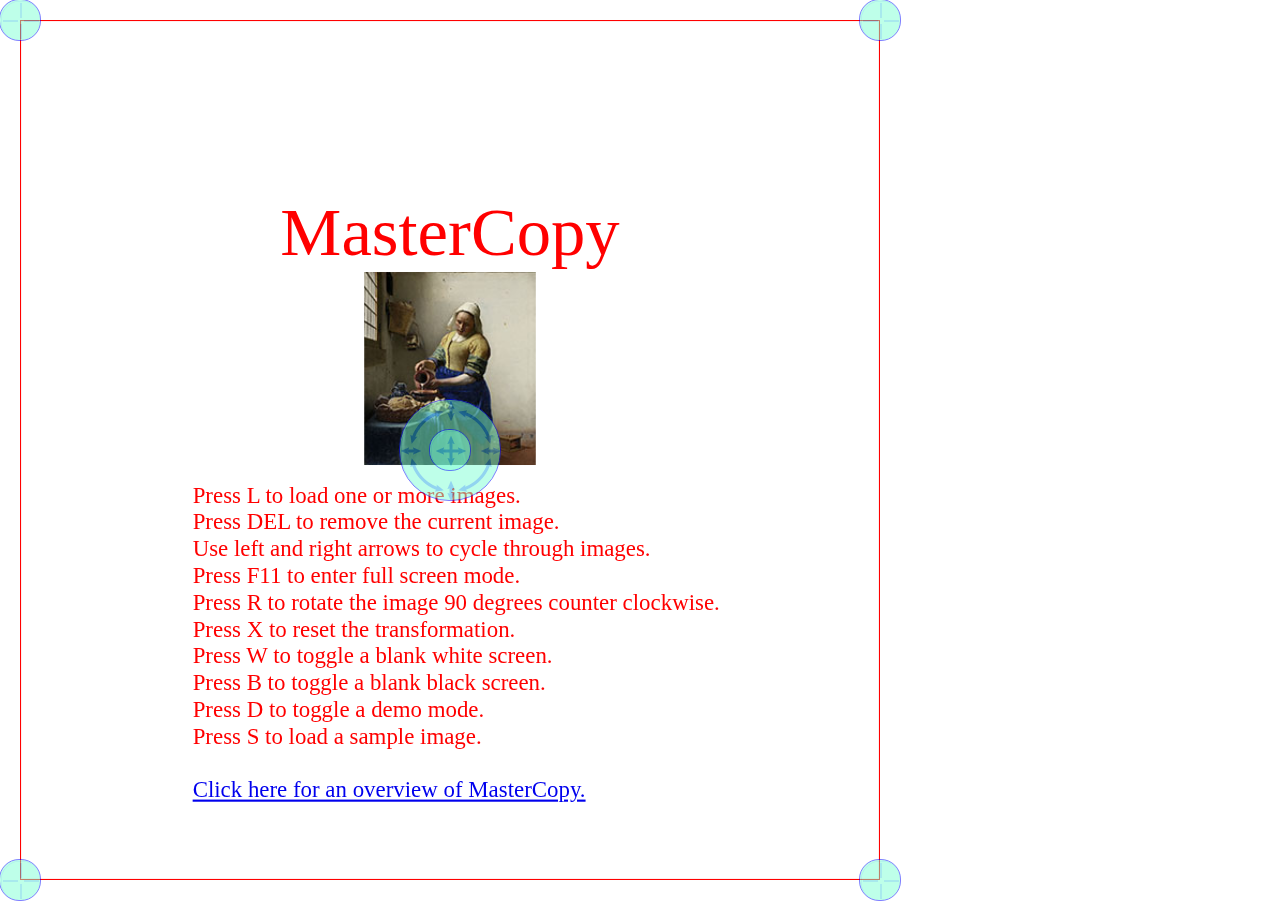
<file: index.html>
﻿<!--
The MIT License (MIT)

Copyright (c) 2015, 2016 Michael Hopcroft

Permission is hereby granted, free of charge, to any person obtaining a copy
of this software and associated documentation files (the "Software"), to deal
in the Software without restriction, including without limitation the rights
to use, copy, modify, merge, publish, distribute, sublicense, and/or sell
copies of the Software, and to permit persons to whom the Software is
furnished to do so, subject to the following conditions:

The above copyright notice and this permission notice shall be included in all
copies or substantial portions of the Software.

THE SOFTWARE IS PROVIDED "AS IS", WITHOUT WARRANTY OF ANY KIND, EXPRESS OR
IMPLIED, INCLUDING BUT NOT LIMITED TO THE WARRANTIES OF MERCHANTABILITY,
FITNESS FOR A PARTICULAR PURPOSE AND NONINFRINGEMENT. IN NO EVENT SHALL THE
AUTHORS OR COPYRIGHT HOLDERS BE LIABLE FOR ANY CLAIM, DAMAGES OR OTHER
LIABILITY, WHETHER IN AN ACTION OF CONTRACT, TORT OR OTHERWISE, ARISING FROM,
OUT OF OR IN CONNECTION WITH THE SOFTWARE OR THE USE OR OTHER DEALINGS IN THE
SOFTWARE.
-->
<!DOCTYPE html>
<html>
<head>
    <meta http-equiv="content-type" content="text/html; charset=UTF-8">
    <title>MasterCopy</title>
    <link rel="stylesheet" type="text/css" href="StyleSheet.css">
    <script type='text/javascript' src='JSFeat.js'></script>
    <script type='text/javascript' src='LinearAlgebra.js'></script>
    <script type='text/javascript' src='UserInterface.js'></script>
    <script>
          (function(i,s,o,g,r,a,m){i['GoogleAnalyticsObject']=r;i[r]=i[r]||function(){
          (i[r].q=i[r].q||[]).push(arguments)},i[r].l=1*new Date();a=s.createElement(o),
          m=s.getElementsByTagName(o)[0];a.async=1;a.src=g;m.parentNode.insertBefore(a,m)
          })(window,document,'script','https://www.google-analytics.com/analytics.js','ga');

          ga('create', 'UA-90363932-1', 'auto');
          ga('send', 'pageview');
    </script>
</head>
    <body>
        <!-- NOTE: There must be no whitesapce between the stage and
                instructions divs. The code expects the first child of
                stage to be the instructions. If there is whitespace
                between the two divs, the first child will be a text
                element and this will prevent the script from removing
                the instructions when loading an image. -->
        <div id="stage"><div id="instructions" class="instructions">
                MasterCopy<br/>
                <img src="MilkMaid.jpg" />
                <div style="position:absolute;left:20%;font-size:16pt;text-align:left">
                    Press L to load one or more images.
                    <br />
                    Press DEL to remove the current image.
                    <br />
                    Use left and right arrows to cycle through images.
                    <br />
                    Press F11 to enter full screen mode.
                    <br/>
                    Press R to rotate the image 90 degrees counter clockwise.
                    <br />
                    Press X to reset the transformation.
                    <br />
                    Press W to toggle a blank white screen.
                    <br />
                    Press B to toggle a blank black screen.
                    <br />
                    Press D to toggle a demo mode.
                    <br />
                    Press S to load a sample image.
                    <br />
                    <br />
                    <a href="Overview.html">Click here for an overview of MasterCopy.</a>
                </div>
            </div>
        </div>
        <div id="overlay">
            <img src="Easel.jpg" />
        </div>
        <div id="handles">
            <div id="handleUL" style = "cursor:nw-resize" class="dragHandle"></div>
            <div id="handleUR" style = "cursor:ne-resize" class="dragHandle"></div>
            <div id="handleLR" style = "cursor:se-resize" class="dragHandle"></div>
            <div id="handleLL" style="cursor:sw-resize" class="dragHandle"></div>
            <div id="handleRotateAndScale" class="rotateHandle"></div>
            <div id="handleTranslate" style="cursor:move" class="translateHandle"></div>
        </div>
        <div id="imageSelector">
            <div id="imageSelectorBackground"></div>
            <button id="imageSelectorButton">Click to load files.</button>
            <div id="inputHome"></div>
        </div>
    </body>
</html>
</file>
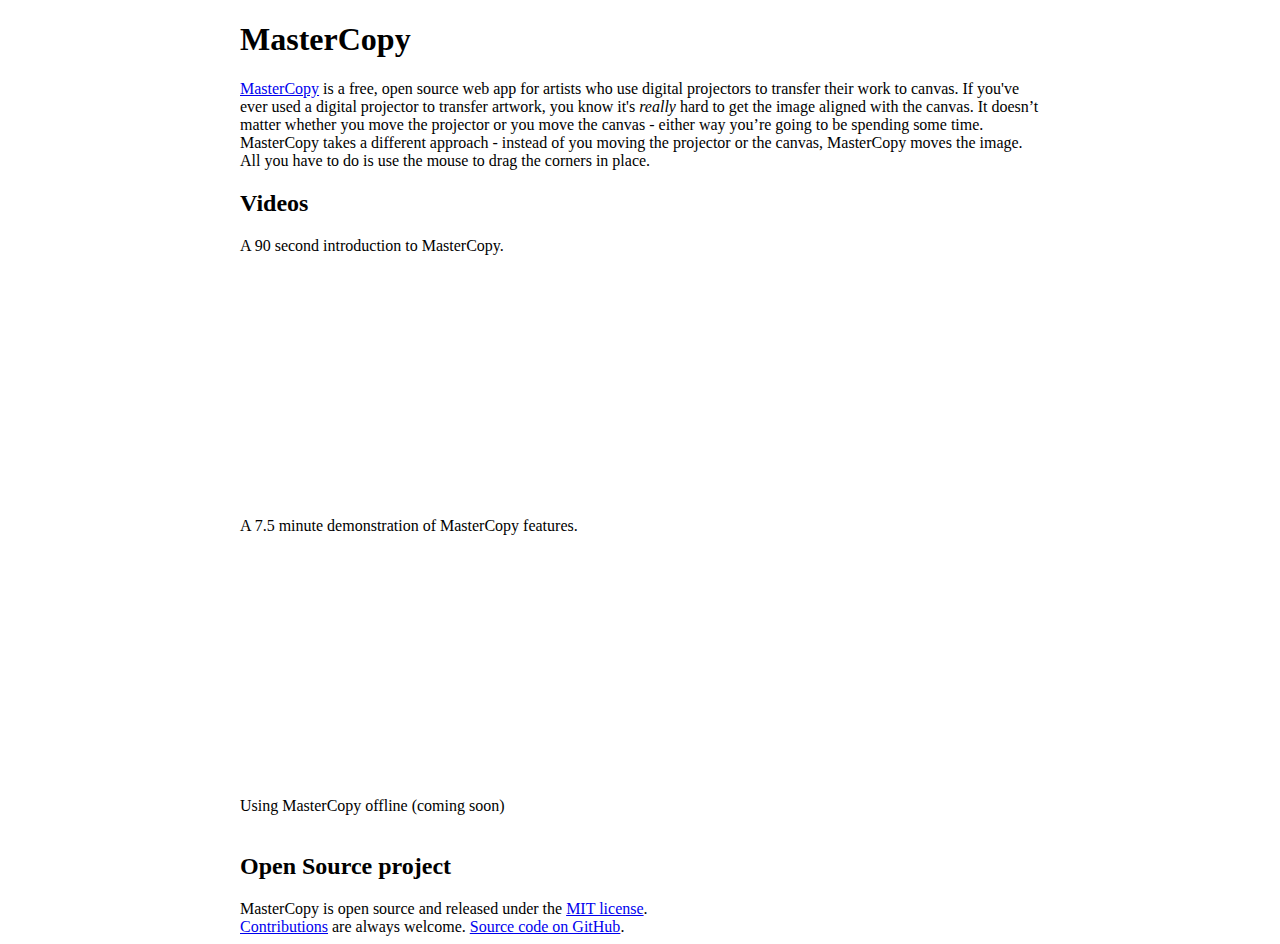
<file: Overview.html>
﻿<!DOCTYPE html>
<html>
<head>
    <title></title>
    <meta charset="utf-8" />
    <script>
          (function(i,s,o,g,r,a,m){i['GoogleAnalyticsObject']=r;i[r]=i[r]||function(){
          (i[r].q=i[r].q||[]).push(arguments)},i[r].l=1*new Date();a=s.createElement(o),
          m=s.getElementsByTagName(o)[0];a.async=1;a.src=g;m.parentNode.insertBefore(a,m)
          })(window,document,'script','https://www.google-analytics.com/analytics.js','ga');

          ga('create', 'UA-90363932-1', 'auto');
          ga('send', 'pageview');
    </script>
</head>
    <body>
        <div style="width:100%">
            <div style="width:800px;margin:0 auto">
                <h1>MasterCopy</h1>

                <a href="index.html">MasterCopy</a> is a free, open source web app
                for artists who use digital projectors
                to transfer their work to canvas.

                If you've ever used a digital projector to transfer
                artwork, you know it's <em>really</em> hard to get the image aligned with the canvas.
                It doesn’t matter whether you move the projector or you move the canvas -
                either way you’re going to be spending some time.

                MasterCopy takes a different approach -
                instead of you moving the projector or the canvas, MasterCopy moves the image.
                All you have to do is use the mouse to drag the corners in place.

                <h2>Videos</h2>

                A 90 second introduction to MasterCopy.<br/>

                <!--<iframe width="854" height="480" src="https://www.youtube.com/embed/rtPwoxF3wC4" frameborder="0" allowfullscreen></iframe>-->
                <iframe width="427" height="240" src="https://www.youtube.com/embed/rtPwoxF3wC4" frameborder="0" allowfullscreen></iframe>
                <br/>
                <br/>

                A 7.5 minute demonstration of MasterCopy features.<br />
                <iframe width="427" height="240" src="https://www.youtube.com/embed/yxBiPN5RW4k" frameborder="0" allowfullscreen></iframe>
                <br/>
                <br/>

                Using MasterCopy offline (coming soon)
                <br/>
                <br/>


                <h2>Open Source project</h2>

                MasterCopy is open source and released under the
                <a href="https://github.com/MikeHopcroft/MasterCopy/blob/gh-pages/LICENSE">MIT license</a>.<br/>
                <a href="Contributions.html">Contributions</a> are always welcome.

                <a href="https://github.com/MikeHopcroft/MasterCopy">Source code on GitHub</a>.

            </div>
        </div>
    </body>
</html>
</file>
<file: StyleSheet.css>
﻿#stage {
    position: absolute;
    top: 0px;
    left: 0px;
    width: 800px;
    height: 800px;
    border: 1px solid red;
    transform-origin: 0 0;
    -webkit-transform-origin: 0 0;
    -moz-transform-origin: 0 0;
}

#overlay {
    position: absolute;
    top: 0px;
    left: 0px;
    width: 100%;
    height: 100%;
    overflow: clip;
    opacity: 0.75;
    pointer-events: none;
    display: none;
}

body {
    overflow:hidden;
}

.image {
    width: 100%;
    height: 100%;
    font-size: 24pt;
}

.instructions {
    width:100%;
    text-align: center;
    color: red;
    font-size: 48pt;
    position:absolute;
    top:20%;
    height:10em;
}

.white {
    width: 100%;
    height: 100%;
    background-color: white;
}

.black {
    width: 100%;
    height: 100%;
    background-color: black;
}

#imageSelector {
    position: absolute;
    width: 100%;
    height: 100%;
    left: 0;
    top: 0;
    z-index: 1;
    visibility: hidden;
}

#imageSelectorBackground {
    position: absolute;
    width: 100%;
    height: 100%;
    background-color: gray;
    opacity: 0.5;
}

/* The LoadDialogButton sits below the <input> element used to load image
   files. The <input> has class="FileInput" which makes it completely
   transparent so that the user only sees the LoadDialogButton. The styles
   for #LoadDialogButton and .FileInput must position and size the two
   elements exactly the same so that the boundaries of the button provide
   an accurate visual guide to the boundaries of the invisible <input>.
*/
#imageSelectorButton {
    position: absolute;
    top: 30%;
    left:10%;
    width:400px;
    height:30px;
    background-color: white;
}

.fileInput
{
    position:absolute;
    top:30%;
    left:10%;
    width:400px;
    height:30px;
    opacity:0;
}

.dragHandle {
    width: 40px;
    height: 40px;
    -webkit-border-radius: 20px;
    -moz-border-radius: 20px;
    border-radius: 20px; 
    position: absolute;
    top: -20px;
    left: -20px;
    border: 1px solid blue;
    background-color: aquamarine;
    background-image:url(CrossHairs.png);
    opacity:0.5;
}

.translateHandle {
    width: 40px;
    height: 40px;
    -webkit-border-radius: 20px;
    -moz-border-radius: 20px;
    border-radius: 20px; 
    position: absolute;
    top: -20px;
    left: -20px;
    border: 1px solid blue;
    background-color: aquamarine;
    background-image:url(Translate.png);
    opacity:0.5;
    cursor:move;
}

.rotateHandle {
    width: 100px;
    height: 100px;
    -webkit-border-radius: 50px;
    -moz-border-radius: 50px;
    border-radius: 50px; 
    position: absolute;
    top: -50px;
    left: -50px;
    border: 1px solid blue;
    background-color: aquamarine;
    background-image:url(Arrows.png);
    opacity:0.5;
    cursor:url(RotateCursor.cur),auto;
}


.handlesFade
{
  -webkit-transition: 10s;
  -moz-transition: 10s;
  -ms-transition: 10s;
  -o-transition: 10s;
  transition: 10s;
  opacity:0.0;
}
</file>
